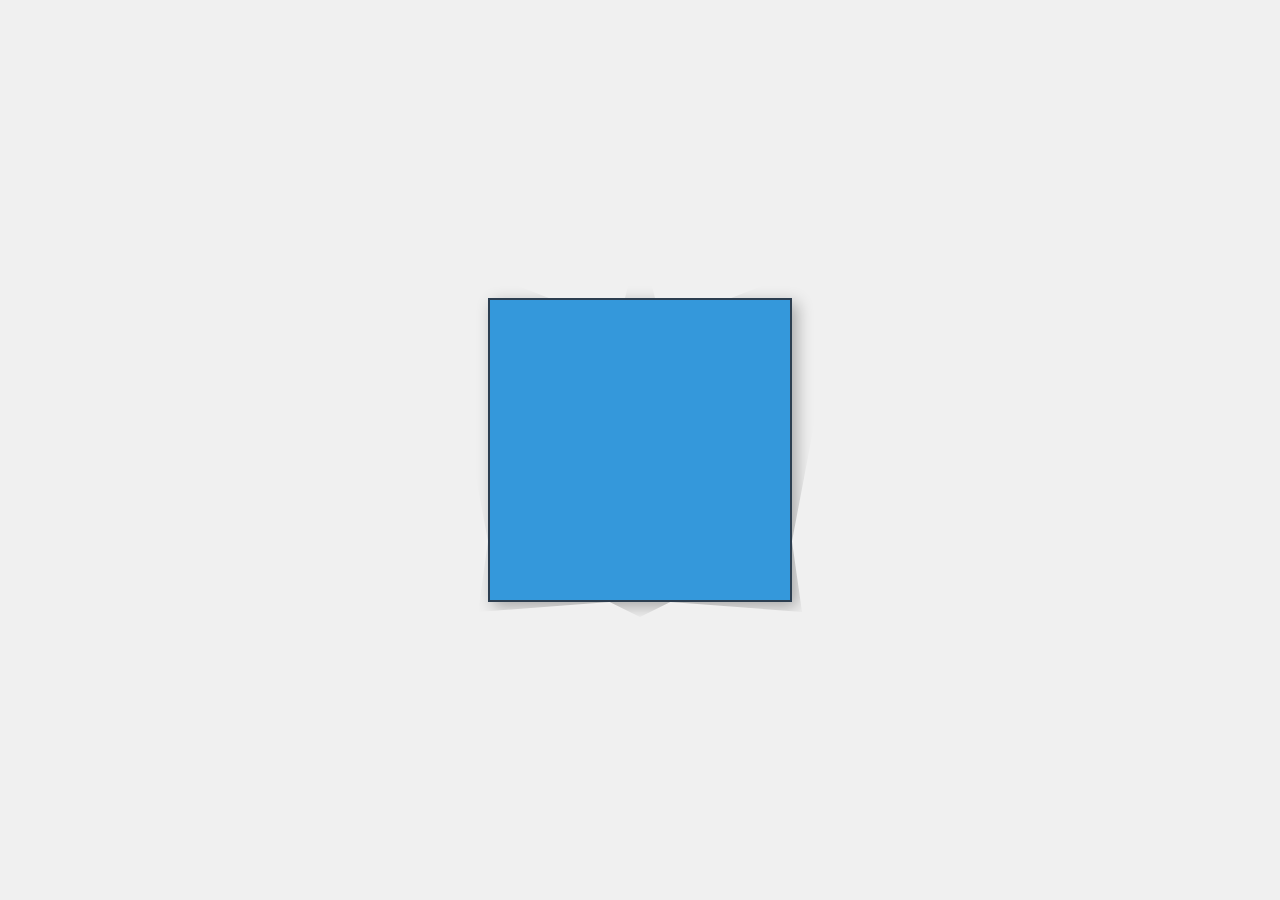
<file: Flask Front-End/a.html>
<!DOCTYPE html>
<html lang="en">
<head>
    <meta charset="UTF-8">
    <meta name="viewport" content="width=device-width, initial-scale=1.0">
    <title>Clip Path Polygon Shape</title>
    <style>
        body {
            display: flex;
            justify-content: center;
            align-items: center;
            height: 100vh;
            background-color: #f0f0f0;
            margin: 0;
        }

        .polygon-shape {
            width: 300px;
            height: 300px;
            background-color: #3498db;
            clip-path: polygon(
                -50px -20px,
                10% -12px,
                20% 0,
                calc(50% - 15px) 0,
                calc(50% - 10px) -20px,
                calc(50% - 8px) -15px,
                calc(50% + 8px) -15px,
                calc(50% + 10px) -20px,
                calc(50% + 15px) 0,
                80% 0,
                90% -12px,
                calc(100% + 50px) -20px,
                100% 80%,
                calc(100% + 10px) calc(100% + 10px),
                60% 100%,
                50% calc(100% + 15px),
                40% 100%,
                -10px calc(100% + 10px),
                0 80%
            );
            border: 2px solid #2c3e50;
            box-shadow: 5px 5px 15px rgba(0, 0, 0, 0.3);
        }
    </style>
</head>
<body>
    <div class="polygon-shape"></div>
</body>
</html>
</file>
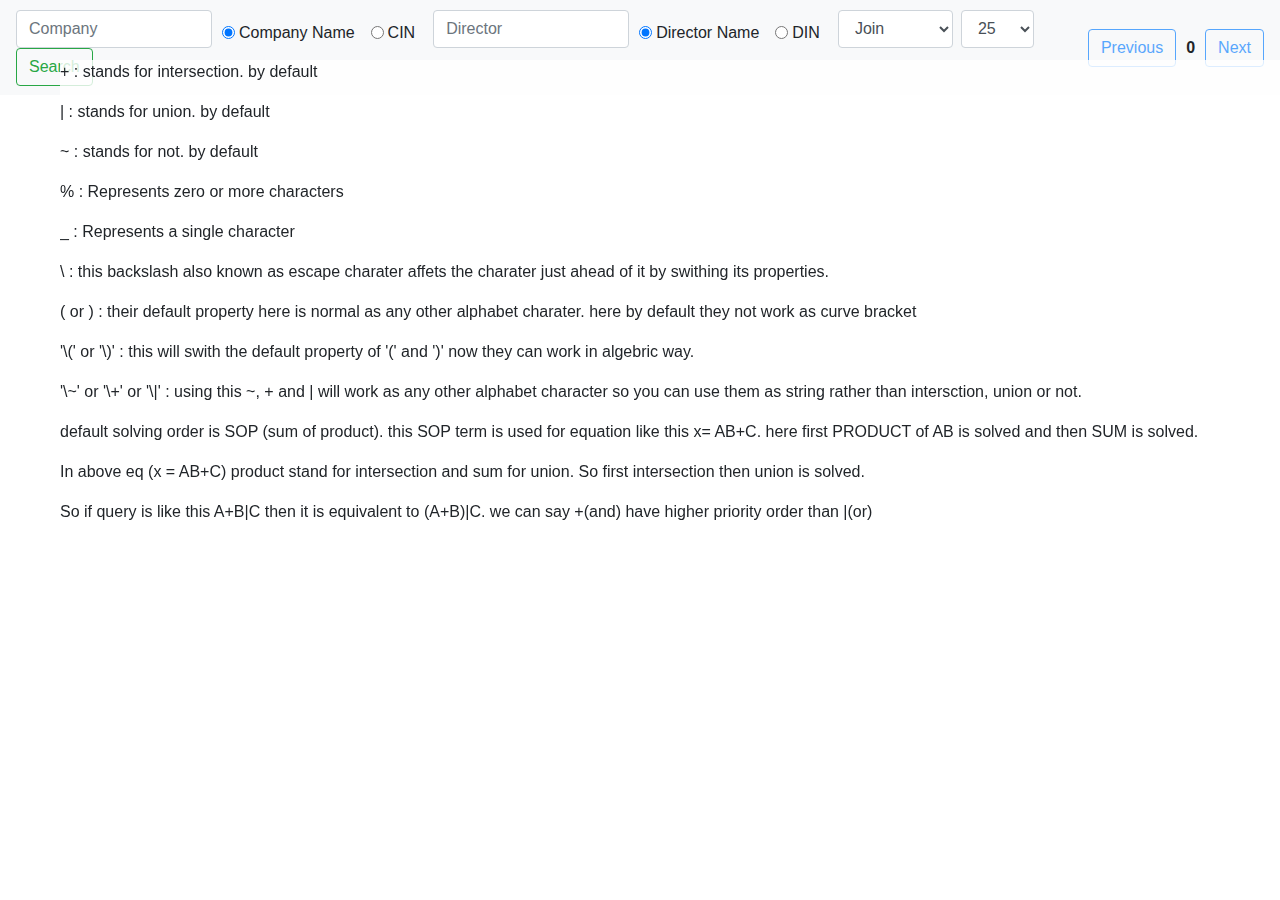
<file: Flask Front-End/templates/index22.html>
<!DOCTYPE html>
<html lang="en">
<head>
    <meta charset="UTF-8">
    <meta name="viewport" content="width=device-width, initial-scale=1.0">
    <title>Document</title>
    <link rel="stylesheet" href="https://cdn.jsdelivr.net/npm/bootstrap@4.3.1/dist/css/bootstrap.min.css" integrity="sha384-ggOyR0iXCbMQv3Xipma34MD+dH/1fQ784/j6cY/iJTQUOhcWr7x9JvoRxT2MZw1T" crossorigin="anonymous">

    
   <style>

                    body {
                        
                    position: relative;
                    }

                .fullscreen-container {
                    position: fixed;
                    top: 54px; /* Adjust to the height of your navbar */
                    left: 0;
                    width: 100%;
                    height: calc(100% - 54px); /* Adjust to the height of your navbar */
                    display: none; /* Hidden initially */
                    align-items: center;
                    justify-content: center;
                    z-index: 100;
                    background-color: rgba(255, 255, 255, 0.4); /* Reduced opacity for less blur */
                    pointer-events: none; /* Allow interaction with underlying content */
                }
                .text-container {
                    position: fixed;
                    top: 60px; /* Adjust to the height of your navbar */
                    left: 60px;
                    width: 100%;
                    height: calc(100% - 54px); /* Adjust to the height of your navbar */
                    align-items: center;
                    justify-content: center;
                    z-index: 10;
                    background-color: rgba(255, 255, 255, 0.8); /* Optional: add some transparency if needed */
                    pointer-events: auto; /* Enable mouse interactions */
                    overflow: auto; /* Add scroll if content overflows */
                }
                

                .loader-wrapper {
                    display: flex;
                    align-items: center;
                    justify-content: center;
                    pointer-events: all; /* Allow interaction within the loader wrapper */
                }

                .loader, .static-loader {
                    width: 100px;
                    height: 45px;
                    position: relative;
                }

                .loader:before,
                .loader:after,
                .static-loader:before,
                .static-loader:after {
                    content: "";
                    position: absolute;
                    inset: 0;
                    background: #000;
                    box-shadow: 0 0 0 50px #000;
                    clip-path: polygon(-50px -20px,10% -12px,20% 0,calc(50% - 15px) 0,calc(50% - 10px) -20px,calc(50% - 8px) -15px,calc(50% + 8px) -15px,calc(50% + 10px) -20px,calc(50% + 15px) 0,80% 0,90% -12px,calc(100% + 50px) -20px,100% 80%,calc(100% + 10px) calc(100% + 10px),60% 100%,50% calc(100% + 15px),40% 100%,-10px calc(100% + 10px),0 80%);
                }

                .loader:after {
                    animation: l9 1s infinite;
                    transform: perspective(300px) translateZ(0px);
                }

                @keyframes l9 {
                    to {
                        transform: perspective(300px) translateZ(100px);
                        opacity: 0;
                    }
                }

                .table-container {
                    margin-top: 54px;
                    margin: 0;
                    padding: 0;
                    
                }

                .table {
                    margin-top: 54px;
                    width: 100%;
                    border-collapse: collapse;
                  
                }
      
                .table-bordered td, .table-bordered th {
                    border: 1px solid #021426;
                }
                th, td {

                    

                    padding: 10px;
                    white-space: nowrap; /* Prevent text from wrapping */
                }

                th{
                    border-bottom-color: coral;
                    border-bottom-width: 50px;
                }





                .fixed-header {
                    padding: 10px;
                    position: sticky;
                    top: 54px; 
                    background: #a6a4a4;
               
        
                }

                .navbar {
                    position: fixed;
                    top: 0;
                    width: 100%;
                    left: 0;
                    padding: .6rem 1rem;
                    
                }

                .container {
                    margin-top: 54px; /* Adjust for navbar height */

                    margin-left: 0px;
                    padding-left: 0px;

                }

                .page-controls {
                    display: flex;
                    align-items: center;
                    gap: 10px;
                }

                .page-number {
                    font-weight: bold;
                }




                #companyTable, #directorTable, #combinedTable {
                    margin: 0;
                    padding: 0;
                    border-spacing: 0;
                }

                .table-container {
                    margin: 0;
                    padding: 0;
                }




                .headerTable th, #dataTable td {
                    margin: 0; /* Ensure no margin within cells */
                    padding: 8px; /* Ensure padding is consistent within cells */
                    
                }

   </style>

</head>
<body>













    <nav class="navbar navbar-expand-lg navbar-light bg-light">
        <div class="collapse navbar-collapse" id="navbarSupportedContent">
            <ul class="navbar-nav mr-auto"></ul>
            <div class="ml-auto d-flex align-items-center">
                <form class="form-inline my-2 my-lg-0" id="searchForm" onsubmit="fetchData(event)">
                    <div class="form-group mr-sm-2">
                        <input class="form-control" type="search" placeholder="Company" aria-label="Company" id="company" style="
                        margin-right: 10px;width: 196px;">
                        <div class="d-flex mt-2">
                            <div class="form-check mr-3">
                                <input class="form-check-input" type="radio" name="companyColumn" id="companyName" value="Company_Name" checked>
                                <label class="form-check-label" for="companyName">Company Name</label>
                            </div>
                            <div class="form-check">
                                <input class="form-check-input" type="radio" name="companyColumn" id="cin" value="CIN">
                                <label class="form-check-label" for="cin">CIN</label>
                            </div>
                        </div>
                    </div>
                    <div class="form-group mr-sm-2">
                        <input class="form-control" type="search" placeholder="Director" aria-label="Director" id="director" style="
                        margin-right: 10px;margin-left: 10px;width: 196px;">
                        <div class="d-flex mt-2">
                            <div class="form-check mr-3">
                                <input class="form-check-input" type="radio" name="directorColumn" id="directorName" value="Director_Name" checked>
                                <label class="form-check-label" for="directorName">Director Name</label>
                            </div>
                            <div class="form-check">
                                <input class="form-check-input" type="radio" name="directorColumn" id="din" value="DIN">
                                <label class="form-check-label" for="din">DIN</label>
                            </div>
                        </div>
                    </div>
                    <select class="form-control mr-sm-2" id="resultFormat" style ="margin-left: 10px;">
                        <option value="Join">Join</option>
                        <option value="Company">Company</option>
                        <option value="Director">Director</option>
                    </select>
                    <select class="form-control mr-sm-2" id="numPages">
                        <option value="25">25</option>
                        <option value="50">50</option>
                        <option value="75">75</option>
                        <option value="100">100</option>
                    </select>
                    <input type="hidden" id="csrf_token" name="csrf_token" value="{{ csrf_token }}">
                    <button class="btn btn-outline-success my-2 my-sm-0" type="submit">Search</button>
                </form>
                <div class="page-controls ml-3">
                    <button class="btn btn-outline-primary" id="prevPage" onclick="changePage(-1)" disabled>Previous</button>
                    <span class="page-number" id="currentPage">0</span>
                    <button class="btn btn-outline-primary" id="nextPage" onclick="changePage(1)" disabled>Next</button>
                </div>
            </div>
        </div>
    </nav>
    
    
    <div class="fullscreen-container" id="loaderContainer">
        <div class="loader-wrapper">
            <div class="static-loader"></div>
        </div>
    </div>
    <div class="text-container" id="textContainer">
        <div class="text-sm-start">
            <p>     + : stands for intersection. by default</p>
            <p>     | : stands for union. by default</p>
            <p>     ~ : stands for not. by default</p>
            <p>     % : Represents zero or more characters</p>
            <p>     _ : Represents a single character</p>
            <p>     \ : this backslash also known as escape charater affets the charater just ahead of it by swithing its properties.</p>
            <p>     ( or ) : their default property here is normal as any other alphabet charater. here by default they not work as curve bracket</p>
            <p>     '\(' or '\)' : this will swith the default property of '(' and ')' now they can work in algebric way.</p>
            <p>     '\~' or '\+' or '\|' : using this ~, + and | will work as any other alphabet character so you can use them as string rather than intersction, union or not.</p>
            <p>     default solving order is SOP (sum of product). this SOP term is used for equation like this x= AB+C. here first PRODUCT of AB is solved and then SUM is solved.</p>
            <p>     In above eq (x = AB+C) product stand for intersection and sum for union. So first intersection then union is solved.</p>
            <p>     So if query is like this  A+B|C then it is equivalent to (A+B)|C. we can say +(and) have higher priority order than |(or)</p>
        </div>
    </div>
    

    <div class="container mt-5">
        <div class="table-container">
            <table class="table table-bordered" id="companyTable" >
                <thead class="fixed-header">
                    <tr>
                        <th>Index</th>
                        <th>CIN</th>
                        <th>Company Name</th>
                        <th>Company Status</th>
                        <th>ROC</th>
                        <th>LLP Identification Number</th>
                        <th>Registration Number</th>
                        <th>Foreign Company Registration Number</th>
                        <th>Company Category</th>
                        <th>Company Sub Category</th>
                        <th>Class of Company</th>
                        <th>Date of Incorporation</th>
                        <th>Age of Company</th>
                        <th>Activity</th>
                        <th>Number of Members</th>
                        <th>Authorised Capital</th>
                        <th>Paid up Capital</th>
                        <th>Listing Status</th>
                        <th>Date of Last Annual General Meeting</th>
                        <th>Date of Latest Balance Sheet</th>
                        <th>Email ID</th>
                        <th>Address</th>
                        <th>URL</th>
                        <th>Date_of_last_financial_year_end_date_for_which_Annual_Return_filed</th>
                        <th>Date_of_last_financial_year_end_date_for_which_Statement_of_Accounts_and_Solvency_filed</th>
                        <th>Description of Main Division</th>
                        <th>Main Division of Business Activity</th>
                        <th>Number of Partners</th>
                        <th>Number of Designated Partners</th>
                        <th>Total Obligation of Contribution</th>
                        <th>Country of Incorporation</th>
                        <th>Type of Office</th>
                        <th>As on</th>
                        <th>SN</th>
                    </tr>
                </thead>
                <tbody>
                    <!-- Results will be appended here -->
                </tbody>
            </table>
        </div>
        <div class="table-container">
            <table class="table table-bordered" id="directorTable">
                <thead class="fixed-header">
                    <tr>
                        <th>Index</th>
                        <th>DIN</th>
                        <th>SN</th>
                        <th>Director Name</th>
                        <th>Designation</th>
                        <th>Appointment Date</th>
                    </tr>
                </thead>
                <tbody>
                    <!-- Results will be appended here -->
                </tbody>
            </table>
        </div>
        <div class="table-container">
            <table class="table table-bordered" id="combinedTable" >
                <thead class="fixed-header">
                    <tr>
                        <th>Index</th>
                        <th>CIN</th>
                        <th>Company Name</th>
                        <th>DIN</th>
                        <th>SN</th>
                        <th>Director Name</th>
                        <th>Designation</th>
                        <th>Appointment Date</th>
                        <th>Company Status</th>
                        <th>ROC</th>
                        <th>LLP Identification Number</th>
                        <th>Registration Number</th>
                        <th>Foreign Company Registration Number</th>
                        <th>Company Category</th>
                        <th>Company Sub Category</th>
                        <th>Class of Company</th>
                        <th>Date of Incorporation</th>
                        <th>Age of Company</th>
                        <th>Activity</th>
                        <th>Number of Members</th>
                        <th>Authorised Capital</th>
                        <th>Paid up Capital</th>
                        <th>Listing Status</th>
                        <th>Date of Last Annual General Meeting</th>
                        <th>Date of Latest Balance Sheet</th>
                        <th>Email ID</th>
                        <th>Address</th>
                        <th>URL</th>
                        <th>Date_of_last_financial_year_end_date_for_which_Annual_Return_filed</th>
                        <th>Date_of_last_financial_year_end_date_for_which_Statement_of_Accounts_and_Solvency_filed</th>
                        <th>Description of Main Division</th>
                        <th>Main Division of Business Activity</th>
                        <th>Number of Partners</th>
                        <th>Number of Designated Partners</th>
                        <th>Total Obligation of Contribution</th>
                        <th>Country of Incorporation</th>
                        <th>Type of Office</th>
                        <th>As on</th>
                       
                    </tr>
                </thead>
                <tbody>
                    <!-- Results will be appended here -->
                </tbody>
            </table>
        </div>
   
    </div>

    <script>



        let currentPage = 1;
        let currentSearchData = {};
    
    
    




        function searchAndDisplayResults() {
           
            const company = document.getElementById('company').value;
            const director = document.getElementById('director').value;
            const resultFormat = document.getElementById('resultFormat').value;
            const numPages = parseInt(document.getElementById('numPages').value, 10);
            const csrfToken = document.getElementById('csrf_token').value;
            const companyColumn = document.querySelector('input[name="companyColumn"]:checked').value;
            const directorColumn = document.querySelector('input[name="directorColumn"]:checked').value;
    
            currentSearchData = {
                company: company,
                director: director,
                format: resultFormat,
                numPages: numPages,
                page: currentPage,
                companyColumn:companyColumn,
                directorColumn:directorColumn

            };
    
            // Show dynamic loader and keep the table visible
            
            document.querySelector('.static-loader').classList.add('loader'); 
            document.getElementById('loaderContainer').style.display = 'flex';

            fetch('/search', {
                method: 'POST',
                headers: {
                    'Content-Type': 'application/json',
                    'X-CSRFToken': csrfToken  // Include CSRF token in the headers
                },
                body: JSON.stringify(currentSearchData)
                
            })
            .then(response => {
                
                console.log('Response received');  // Debug: Check if response is received
                if (!response.ok) {
                    document.getElementById('loaderContainer').style.display = 'none';
                    return response.json().then(errorData => {
                        throw new Error(errorData.error || 'Unknown error occurred');
                    });
                }
                return response.json();
            })
            .then(data => {

                document.getElementById('loaderContainer').style.display = 'none';
                document.getElementById('textContainer').style.display = 'none';
                console.log('Data:', data);  // Debug: Log the data received
                
                // Clear previous results
                let resultsTable;
                let resultsTableBody;
                if (resultFormat === 'Company') {
                    document.getElementById('companyTable').style.display = 'table';
                    document.getElementById('directorTable').style.display = 'none';
                    document.getElementById('combinedTable').style.display = 'none';
                    resultsTable = document.getElementById('companyTable')
                } else if (resultFormat === 'Director') {
                    document.getElementById('companyTable').style.display = 'none';
                    document.getElementById('directorTable').style.display = 'table';
                    document.getElementById('combinedTable').style.display = 'none';
                    resultsTable = document.getElementById('directorTable')
                } else {
                    document.getElementById('companyTable').style.display = 'none';
                    document.getElementById('directorTable').style.display = 'none';
                    document.getElementById('combinedTable').style.display = 'table';
                    resultsTable = document.getElementById('combinedTable')
                }

                resultsTableBody=resultsTable.getElementsByTagName('tbody')[0];
                resultsTableBody.innerHTML = '';
    
                // Append new results to the table
                data.results.forEach((row, index) => {
                    const newRow = resultsTableBody.insertRow();
                    const serialNumberCell = newRow.insertCell();
                    serialNumberCell.textContent = (currentPage - 1) * numPages + index + 1; // Calculate serial number
                    row.forEach(cellData => {
                        const newCell = newRow.insertCell();
                        newCell.textContent = cellData;
                    });
                });
    
                document.getElementById('loaderContainer').style.display = 'none';
                
                // Update pagination controls
                document.getElementById('currentPage').textContent = currentPage;
                document.getElementById('prevPage').disabled = currentPage === 1;
                document.getElementById('nextPage').disabled = data.results.length < numPages;
               
            })
            .catch(error => {
                document.getElementById('loaderContainer').style.display = 'none'; 
                alert('Error: ' + error.message);
            });
        }
    

        function fetchData(event) {
            event.preventDefault();  // Prevent the form from submitting the default way
            currentPage = 1;
            searchAndDisplayResults();
        }

        function changePage(delta) {
            currentPage += delta;
            searchAndDisplayResults();
        }
    
        window.onload = function() {
            document.getElementById('loaderContainer').style.display = 'none';
            document.getElementById('companyTable').style.display = 'none';
            document.getElementById('directorTable').style.display = 'none';
            document.getElementById('combinedTable').style.display = 'none';
        }
    </script>
    
</body>
</html>
</file>
